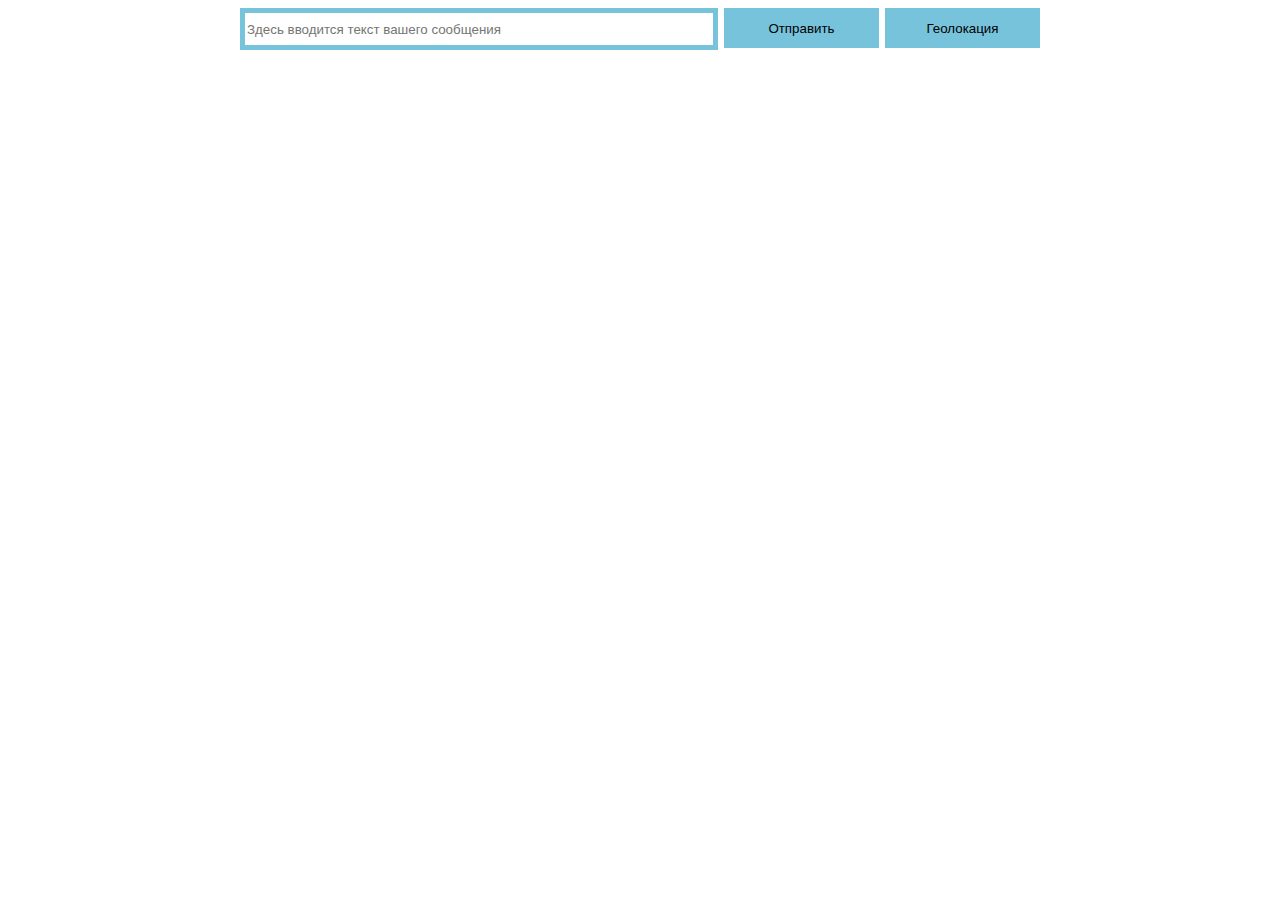
<file: homework_3/index.html>
<!DOCTYPE html>
<html lang="en">
    <link rel="stylesheet" href="styles.css">
    <head>
        <meta charset="utf-8">
        <title>Задание 1</title>
    </head>
    <body>
        <div id="messanger">
            <input id="message" type="text" placeholder="Здесь вводится текст вашего сообщения">
            <button id="messanger_btnSend">Отправить</button>
            <button id="messanger_btnLocation">Геолокация</button>
        </div>
        <div id="chat"></div>
    </body>
    <script src="script_1.js"></script>
</html>
</file>
<file: homework_3/styles.css>
body {
  display: flex;
  flex-direction: column;
  align-items: center;
}

#messanger {
  width: 800px;
  height: 40px;
  display: flex;
  flex-direction: row;
  gap: 6px;
}

#messanger input {
  height: 30px;
  width: 60%;
  border: rgb(118, 195, 219) solid 5px;
}

#messanger input:focus {
  outline: none;
}

#messanger_btnSend,
#messanger_btnLocation {
  height: 40px;
  width: 20%;
  background-color: rgb(118, 195, 219);
  border: none;
}

#messanger_btnSend:hover,
#messanger_btnLocation:hover{
  cursor: pointer;
  box-shadow: 0px 3px 3px 0px  rgba(138, 138, 138, 0.15);
}
#chat {
  width: 800px;
  display: flex;
  flex-direction: column;
}
#chat a {
  text-decoration: none;
}
</file>
